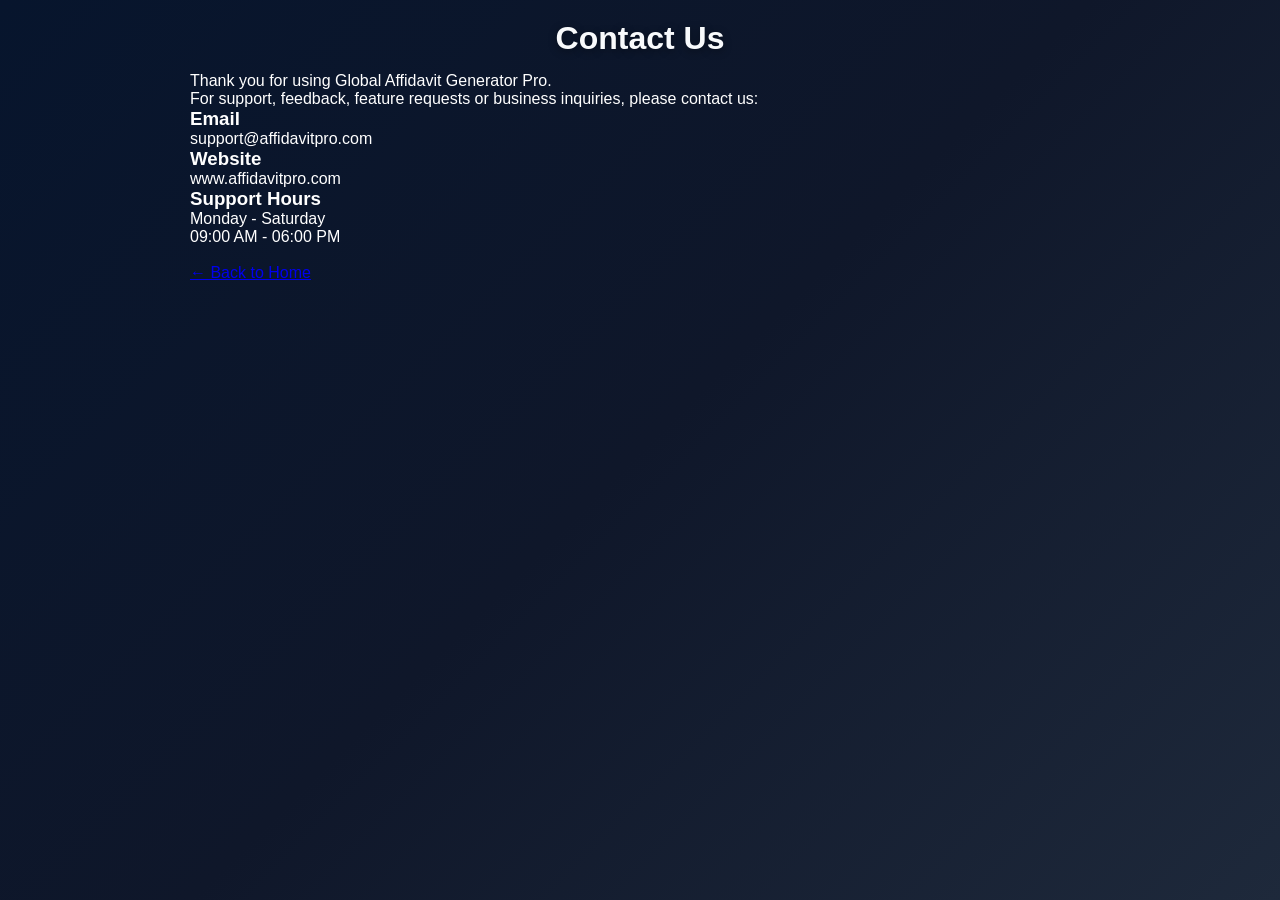
<file: contact.html>
<!DOCTYPE html>
<html lang="en">
<head>
<meta charset="UTF-8">
<meta name="viewport" content="width=device-width, initial-scale=1.0">
<title>Contact Us</title>
<link rel="stylesheet" href="styles.css">
</head>
<body>

<div class="container">

<h1>Contact Us</h1>

<p>
Thank you for using Global Affidavit Generator Pro.
</p>

<p>
For support, feedback, feature requests or business inquiries, please contact us:
</p>

<h3>Email</h3>
<p>
support@affidavitpro.com
</p>

<h3>Website</h3>
<p>
www.affidavitpro.com
</p>

<h3>Support Hours</h3>
<p>
Monday - Saturday<br>
09:00 AM - 06:00 PM
</p>

<br>

<a href="index.html">← Back to Home</a>

</div>

</body>
</html>
</file>
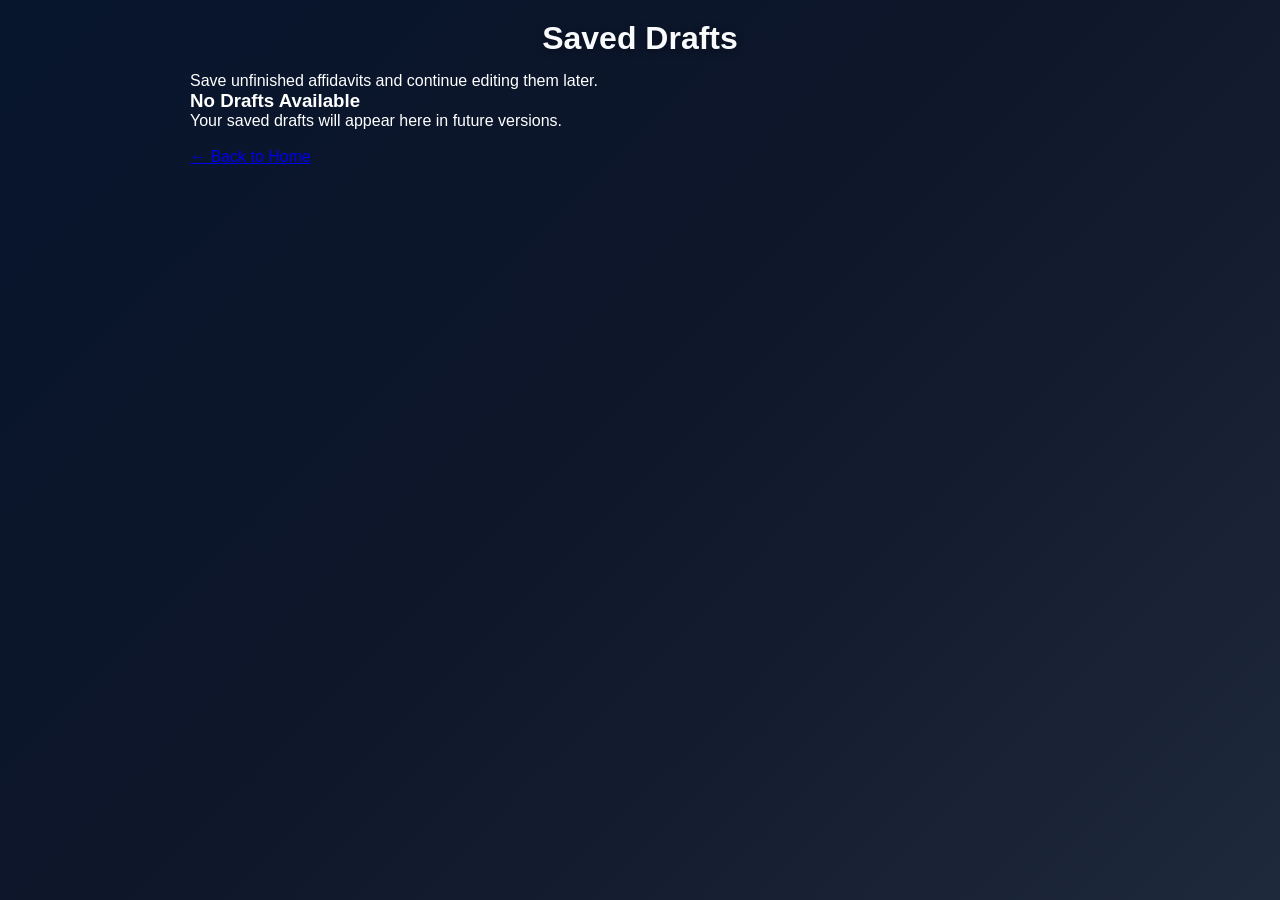
<file: drafts.html>
<!DOCTYPE html>
<html lang="en">
<head>
<meta charset="UTF-8">
<meta name="viewport" content="width=device-width, initial-scale=1.0">
<title>Saved Drafts</title>
<link rel="stylesheet" href="styles.css">
</head>
<body>

<div class="container">

<h1>Saved Drafts</h1>

<p>
Save unfinished affidavits and continue editing them later.
</p>

<div id="draftList">

<div class="history-card">
<h3>No Drafts Available</h3>
<p>Your saved drafts will appear here in future versions.</p>
</div>

</div>

<br>

<a href="index.html">← Back to Home</a>

</div>

</body>
</html>
</file>
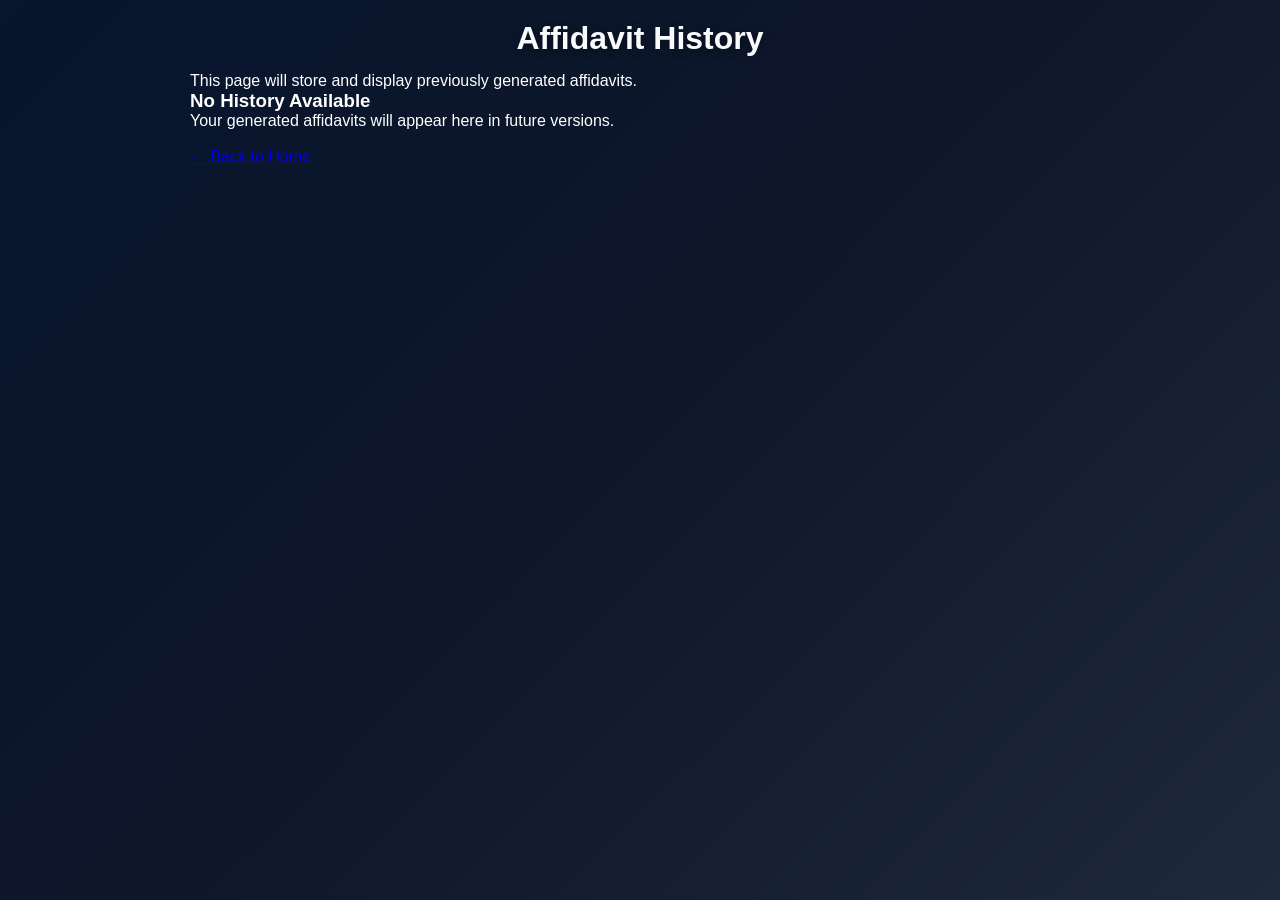
<file: history.html>
<!DOCTYPE html>
<html lang="en">
<head>
<meta charset="UTF-8">
<meta name="viewport" content="width=device-width, initial-scale=1.0">
<title>Affidavit History</title>
<link rel="stylesheet" href="styles.css">
</head>
<body>

<div class="container">

<h1>Affidavit History</h1>

<p>
This page will store and display previously generated affidavits.
</p>

<div id="historyList">

<div class="history-card">
<h3>No History Available</h3>
<p>Your generated affidavits will appear here in future versions.</p>
</div>

</div>

<br>

<a href="index.html">← Back to Home</a>

</div>

</body>
</html>
</file>
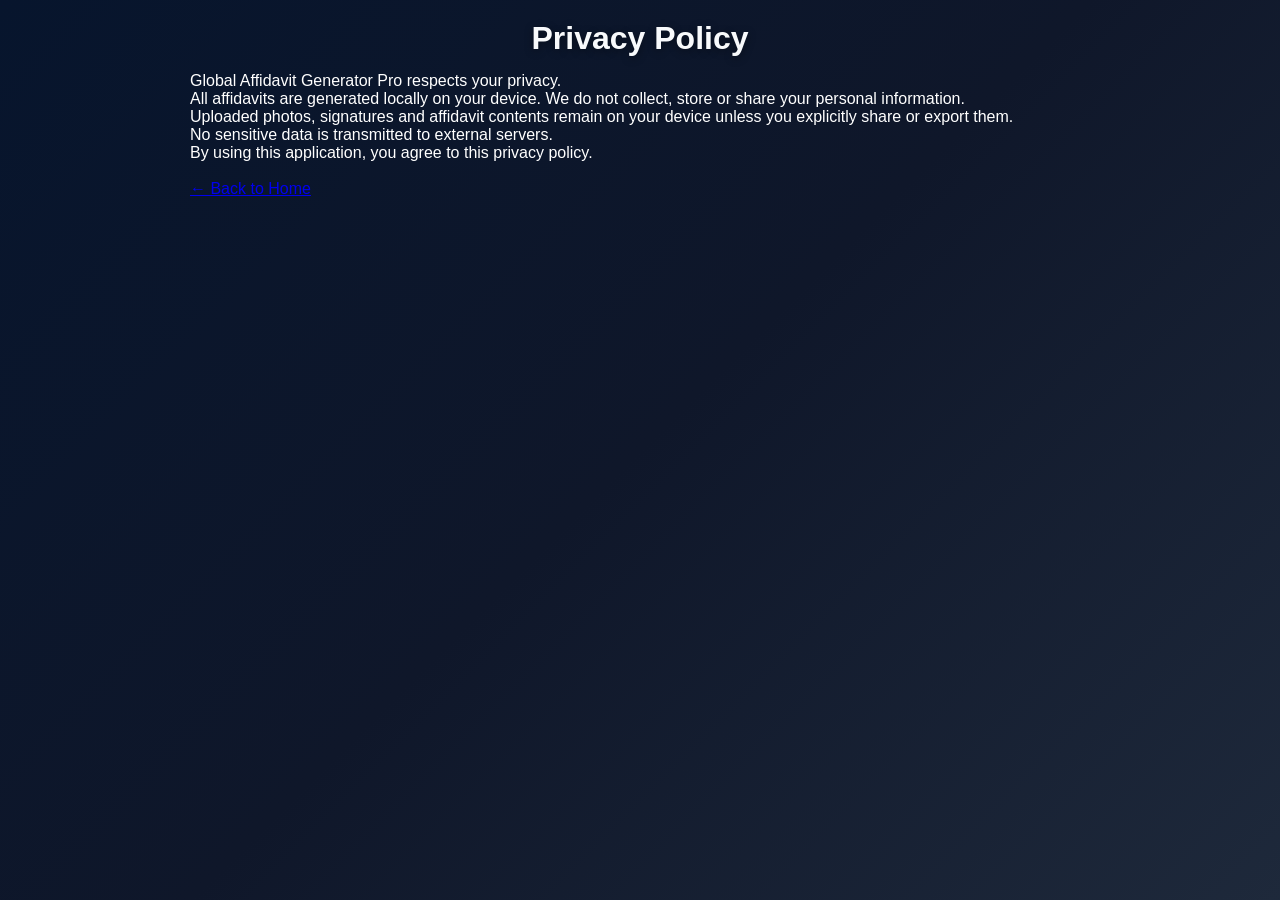
<file: privacy.html>
<!DOCTYPE html>
<html lang="en">
<head>
<meta charset="UTF-8">
<meta name="viewport" content="width=device-width, initial-scale=1.0">
<title>Privacy Policy</title>
<link rel="stylesheet" href="styles.css">
</head>
<body>

<div class="container">

<h1>Privacy Policy</h1>

<p>
Global Affidavit Generator Pro respects your privacy.
</p>

<p>
All affidavits are generated locally on your device.
We do not collect, store or share your personal information.
</p>

<p>
Uploaded photos, signatures and affidavit contents remain on your device unless you explicitly share or export them.
</p>

<p>
No sensitive data is transmitted to external servers.
</p>

<p>
By using this application, you agree to this privacy policy.
</p>

<br>

<a href="index.html">← Back to Home</a>

</div>

</body>
</html>
</file>
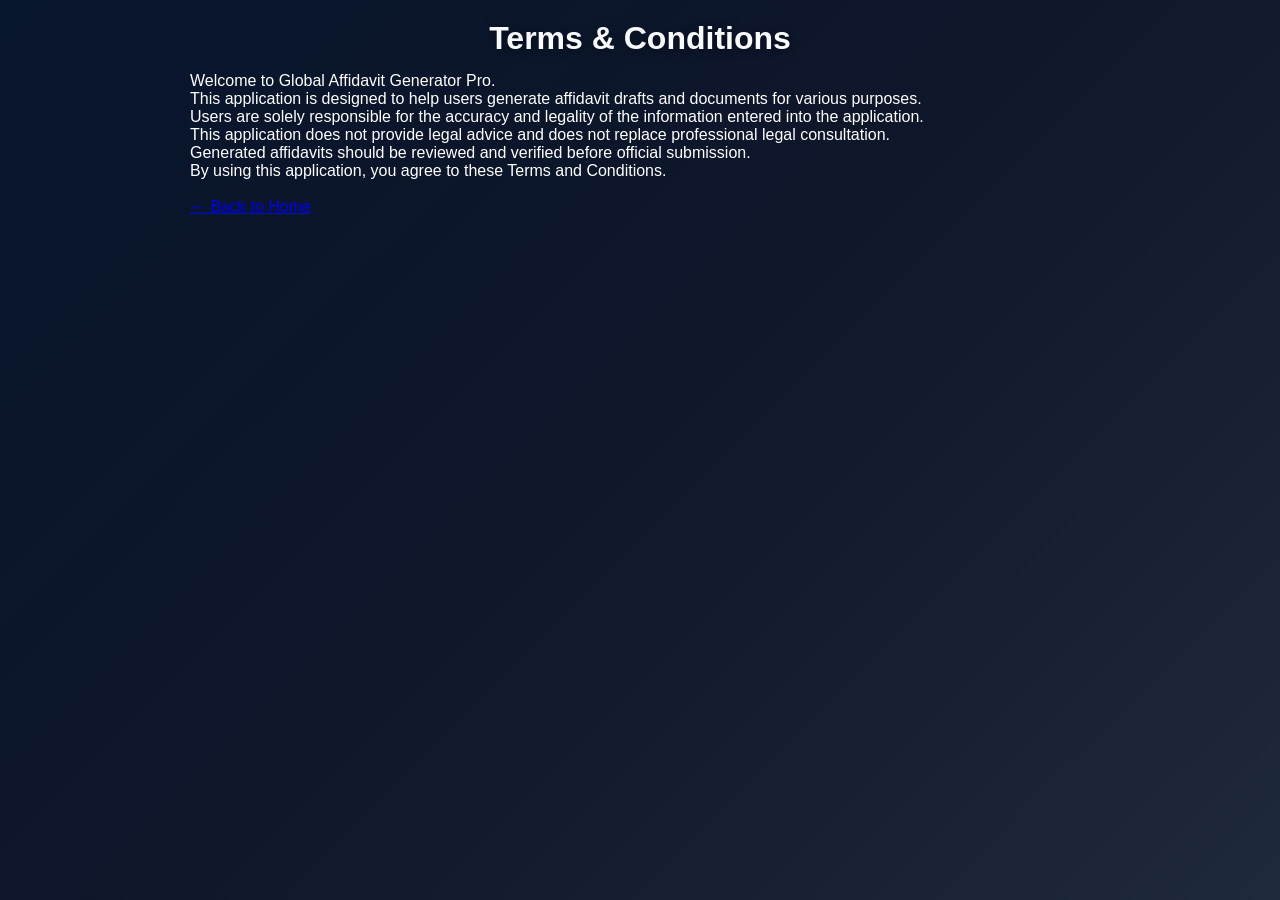
<file: terms.html>
<!DOCTYPE html>
<html lang="en">
<head>
<meta charset="UTF-8">
<meta name="viewport" content="width=device-width, initial-scale=1.0">
<title>Terms & Conditions</title>
<link rel="stylesheet" href="styles.css">
</head>
<body>

<div class="container">

<h1>Terms & Conditions</h1>

<p>
Welcome to Global Affidavit Generator Pro.
</p>

<p>
This application is designed to help users generate affidavit drafts and documents for various purposes.
</p>

<p>
Users are solely responsible for the accuracy and legality of the information entered into the application.
</p>

<p>
This application does not provide legal advice and does not replace professional legal consultation.
</p>

<p>
Generated affidavits should be reviewed and verified before official submission.
</p>

<p>
By using this application, you agree to these Terms and Conditions.
</p>

<br>

<a href="index.html">← Back to Home</a>

</div>

</body>
</html>
</file>
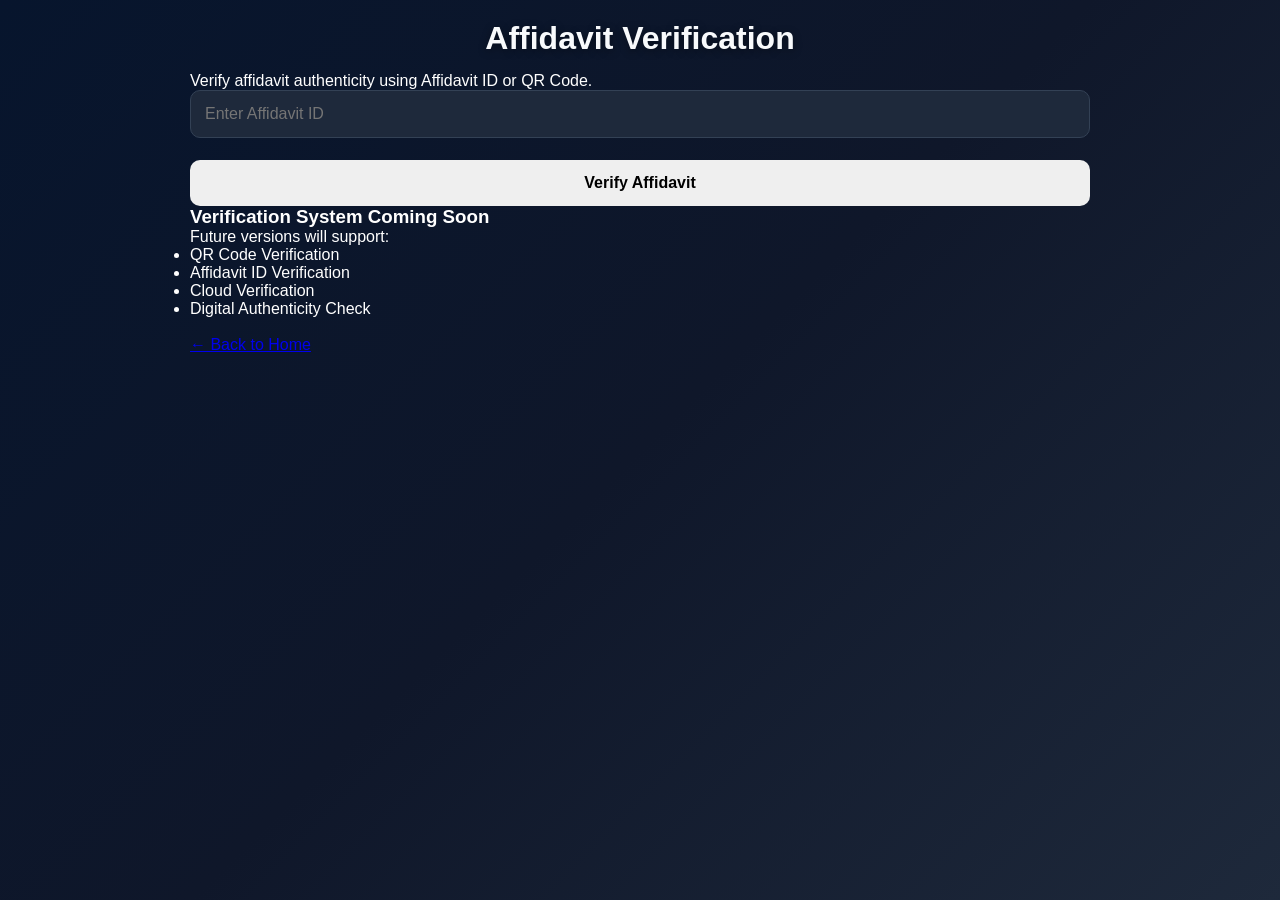
<file: verify.html>
<!DOCTYPE html>
<html lang="en">
<head>
<meta charset="UTF-8">
<meta name="viewport" content="width=device-width, initial-scale=1.0">
<title>Affidavit Verification</title>
<link rel="stylesheet" href="styles.css">
</head>
<body>

<div class="container">

<h1>Affidavit Verification</h1>

<p>
Verify affidavit authenticity using Affidavit ID or QR Code.
</p>

<input
type="text"
id="verifyId"
placeholder="Enter Affidavit ID">

<button id="verifyBtn">
Verify Affidavit
</button>

<div id="verifyResult">

<div class="history-card">
<h3>Verification System Coming Soon</h3>

<p>
Future versions will support:
</p>

<ul>
<li>QR Code Verification</li>
<li>Affidavit ID Verification</li>
<li>Cloud Verification</li>
<li>Digital Authenticity Check</li>
</ul>

</div>

</div>

<br>

<a href="index.html">
← Back to Home
</a>

</div>

</body>
</html>
</file>
<file: styles.css>
*{
  margin:0;
  padding:0;
  box-sizing:border-box;
}

body{
  background:linear-gradient(
    135deg,
    #07152d,
    #0f172a,
    #1e293b
  );
  color:white;
  font-family:Arial,sans-serif;
  min-height:100vh;
  padding:20px;
}

.container{
  max-width:900px;
  margin:auto;
  overflow:visible;
}

/* Rotating Logo */

.rotating-logo{
  display:block;
  margin:0 auto 15px;
  width:120px;
  height:120px;
  border-radius:50%;
  animation:spin 12s linear infinite;
  box-shadow:0 0 20px rgba(212,175,55,.5);
}

@keyframes spin{
  from{transform:rotate(0deg);}
  to{transform:rotate(360deg);}
}

/* Heading */

h1{
  text-align:center;
  margin-bottom:15px;
  color:#f8fafc;
  text-shadow:0 2px 8px rgba(0,0,0,.4);
}

/* Plans */

.plan-buttons{
  display:flex;
  gap:10px;
  justify-content:center;
  margin-bottom:20px;
  flex-wrap:wrap;
}

.free-plan,
.pro-plan,
.premium-plan{
  width:auto;
  padding:10px 18px;
  border:none;
  border-radius:20px;
  font-weight:bold;
}

.free-plan{
  background:#16a34a;
  color:white;
}

.pro-plan{
  background:#2563eb;
  color:white;
}

.premium-plan{
  background:#d4af37;
  color:black;
}

/* Inputs */

input,
select,
textarea{
  width:100%;
  padding:14px;
  margin-bottom:12px;
  border:1px solid #334155;
  border-radius:10px;
  background:#1e293b;
  color:white;
  font-size:16px;
}

input:focus,
select:focus,
textarea:focus{
  outline:none;
  border-color:#d4af37;
  box-shadow:0 0 10px rgba(212,175,55,.4);
}

textarea{
  min-height:140px;
  resize:vertical;
}

/* Signature Pad */

#signaturePad{
  width:100%;
  height:250px;
  background:white;
  border-radius:12px;
  border:2px solid #d4af37;
  margin-bottom:15px;
  touch-action:none;
}

#clearSignature{
  background:#d4af37;
  color:black;
}

/* Buttons */

button{
  width:100%;
  padding:14px;
  margin-top:10px;
  border:none;
  border-radius:10px;
  font-size:16px;
  font-weight:bold;
  cursor:pointer;
  transition:.3s;
  display:inline-flex;
justify-content:center;
align-items:center;
}

button:hover{
  transform:translateY(-2px);
}

#generateBtn{
  background:#16a34a;
  color:white;
}

#pdfBtn{
  background:#7c3aed;
  color:white;
}

#printBtn{
  background:#2563eb;
  color:white;
}

#shareBtn{
  background:#ea580c;
  color:white;
}

#themeBtn{
  background:#d4af37;
  color:black;
}

#installBtn{
  background:#d4af37;
  color:black;
}

#pngBtn{
  background:#ca8a04;
  color:black;
}

/* Premium Affidavit */

#preview{
  background:
  linear-gradient(
    180deg,
    #fffdf7,
    #fff8e7
  );

  color:#111827;

  padding:35px;

  margin-top:25px;

  border-radius:12px;

  border:3px solid #d4af37;

  border-left:10px solid #0f172a;

  box-shadow:
  0 6px 25px rgba(0,0,0,.25);

  position:relative;
  display:none;
overflow-x:auto;
word-break:break-word;
}

#preview::before{
  content:"GLOBAL AFFIDAVIT GENERATOR PRO";

  display:block;

  text-align:center;

  background:#d4af37;

  color:#111;

  padding:8px;

  font-weight:bold;

  border-radius:6px;

  margin-bottom:20px;
  word-break:break-word;
overflow-wrap:break-word;
}

#preview h2{
  text-align:center;
  color:#0f172a;
  margin-bottom:20px;
  border-bottom:2px solid #d4af37;
  padding-bottom:10px;
  letter-spacing:2px;
}
.gold-theme h2 {
  border-bottom-color: #d4af37 !important;
}

.blue-theme h2 {
  border-bottom-color: #2563eb !important;
}

.green-theme h2 {
  border-bottom-color: #16a34a !important;
}

.red-theme h2 {
  border-bottom-color: #dc2626 !important;
}

.black-theme h2 {
  border-bottom-color: #111827 !important;
}
#preview p{
  font-size:16px;
  line-height:1.9;
  margin-bottom:12px;
}

.preview-photo{
  width:120px;
  height:120px;
  object-fit:cover;
  border-radius:10px;
  border:2px solid #d4af37;
  display:block;
  margin:0 auto 20px;
}

.preview-signature{
  max-width:220px;
  margin-top:20px;
}

.signature-box{
  margin-top:50px;
}

/* Footer */

.footer-links{
  display:flex;
  justify-content:center;
  gap:25px;
  margin-top:20px;
}

.footer-links a{
  color:#d4af37;
  text-decoration:none;
}

/* Print */

@media print {

body *{
visibility:hidden;
}

#preview,
#preview *{
visibility:visible;
}

#preview{
position:absolute;
left:0;
top:0;
width:100%;
margin:0;
box-shadow:none;
}

}

/* Mobile */

@media(max-width:768px){

  body{
    padding:12px;
  }

  h1{
    font-size:24px;
  }

  .rotating-logo{
    width:90px;
    height:90px;
  }

  #preview{
    padding:20px;
  }

  .plan-buttons{
    flex-wrap:wrap;
  }
}
.watermark-overlay{
  position:absolute;
  top:50%;
  left:50%;
  transform:translate(-50%,-50%) rotate(-35deg);
  font-size:48px;
  font-weight:bold;
  color:rgba(0,0,0,.12);
  pointer-events:none;
  z-index:0;
  letter-spacing:4px;
}

#preview > *{
  position:relative;
  z-index:1;
}
.no-photo,
.no-signature{
  color:#666;
  text-align:center;
  font-style:italic;
}


.gold-theme{
background:#fffdf7;
border:3px solid #d4af37;
}

.blue-theme{
background:#eef6ff;
border:3px solid #2563eb;
}

.green-theme{
background:#f0fff0;
border:3px solid #16a34a;
}

.red-theme{
background:#fff1f1;
border:3px solid #dc2626;
}

.black-theme{
background:#ffffff;
border:3px solid #111827;
}
/* Desktop split layout */
.main-layout{
display:grid;
grid-template-columns:1fr 1fr;
gap:20px;
}
@media(max-width:768px){

.main-layout{
grid-template-columns:1fr;
}

}

.court-logo{
display:block;
margin:auto;
width:80px;
height:80px;
object-fit:contain;
margin-bottom:15px;
}

.light-theme{
background:#f8fafc;
color:#111827;
}

.light-theme input,
.light-theme select,
.light-theme textarea{
background:white;
color:black;
border:1px solid #cbd5e1;
}
</file>
